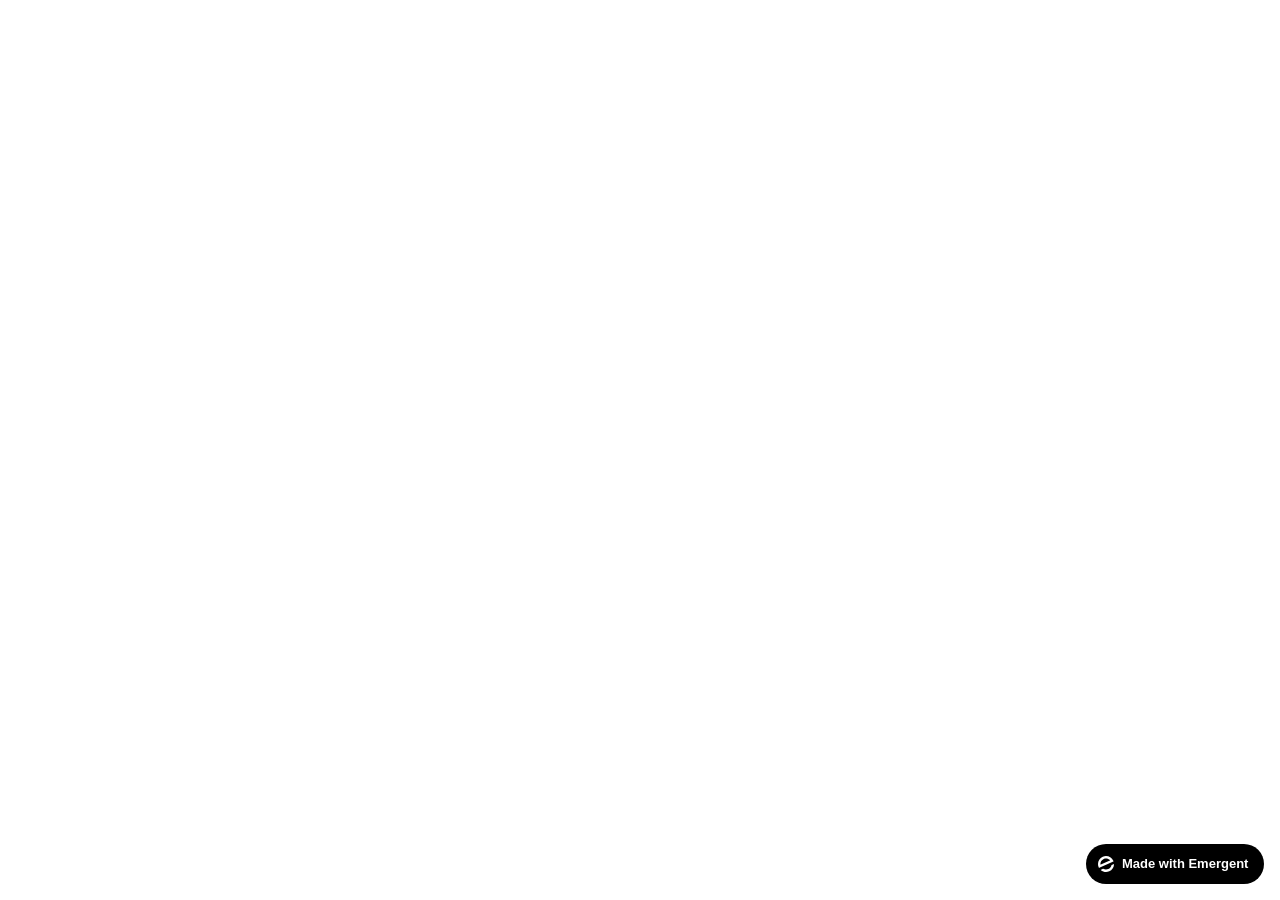
<file: frontend/public/index.html>
<!doctype html>
<html lang="en">
    <head>
        <meta charset="utf-8" />
        <meta name="viewport" content="width=device-width, initial-scale=1" />
        <meta name="theme-color" content="#000000" />
        <meta name="description" content="Style n Arts — Women's Hair, Beauty and Makeup salon in HSR Layout, Bengaluru. 7+ years, 1,700+ happy clients, 4.9★ on Google. Book your appointment today." />
        <link rel="preconnect" href="https://fonts.googleapis.com" />
        <link rel="preconnect" href="https://fonts.gstatic.com" crossorigin />
        <link href="https://fonts.googleapis.com/css2?family=Playfair+Display:ital,wght@0,400;0,500;0,600;0,700;0,800;1,400&family=Cormorant+Garamond:ital,wght@0,400;0,500;0,600;0,700;1,400&family=Lato:ital,wght@0,300;0,400;0,700;0,900;1,400&display=swap" rel="stylesheet" />
        <!--
        manifest.json provides metadata used when your web app is installed on a
        user's mobile device or desktop. See https://developers.google.com/web/fundamentals/web-app-manifest/
        -->
        <!--
        Notice the use of %PUBLIC_URL% in the tags above.
        It will be replaced with the URL of the `public` folder during the build.
        Only files inside the `public` folder can be referenced from the HTML.

        Unlike "/favicon.ico" or "favicon.ico", "%PUBLIC_URL%/favicon.ico" will
        work correctly both with client-side routing and a non-root public URL.
        Learn how to configure a non-root public URL by running `npm run build`.
        -->
        <title>Style n Arts — Women's Hair, Beauty & Makeup | HSR Layout, Bengaluru</title>
        <script>window.addEventListener("error",function(e){if(e.error instanceof DOMException&&e.error.name==="DataCloneError"&&e.message&&e.message.includes("PerformanceServerTiming")){e.stopImmediatePropagation();e.preventDefault()}},true);</script>
        <script src="https://assets.emergent.sh/scripts/emergent-main.js"></script>
    </head>
    <body>
        <noscript>You need to enable JavaScript to run this app.</noscript>
        <div id="root"></div>
        <!--
      This HTML file is a template.
      If you open it directly in the browser, you will see an empty page.

      You can add webfonts, meta tags, or analytics to this file.
      The build step will place the bundled scripts into the <body> tag.

      To begin the development, run `npm start` or `yarn start`.
      To create a production bundle, use `npm run build` or `yarn build`.
    -->
        <a
            id="emergent-badge"
            target="_blank"
            href="https://app.emergent.sh/?utm_source=emergent-badge"
            style="
                display: inline-flex !important;
                box-sizing: border-box;
                width: 178px;
                height: 40px;
                padding: 8px 12px 8px 12px;
                align-items: center !important;
                gap: 8px;
                border-radius: 50px !important;
                background: #000 !important;
                position: fixed !important;
                bottom: 16px;
                right: 16px;
                text-decoration: none;
                font-family: -apple-system, BlinkMacSystemFont,
                    &quot;Segoe UI&quot;, Roboto, Oxygen, Ubuntu, Cantarell,
                    &quot;Open Sans&quot;, &quot;Helvetica Neue&quot;,
                    sans-serif !important;
                font-size: 12px !important;
                z-index: 9999 !important;
            "
        >
            <svg xmlns="http://www.w3.org/2000/svg" width="16" height="16" viewBox="0 0 16 16" fill="none">
                <path d="M15.5702 8.13142C15.7729 8.0412 16.0007 8.18878 15.9892 8.4103C15.8374 11.3192 14.0965 14.0405 11.2531 15.3065C8.40964 16.5725 5.2224 16.0453 2.95912 14.2117C2.78676 14.072 2.82955 13.804 3.03219 13.7137L4.95677 12.8568C5.04866 12.8159 5.15446 12.823 5.24204 12.8725C6.73377 13.7153 8.59176 13.8649 10.2772 13.1145C11.9626 12.3641 13.0947 10.8833 13.4665 9.21075C13.4883 9.11256 13.5539 9.02918 13.6457 8.98827L15.5702 8.13142Z" fill="white"/>
                <path fill-rule="evenodd" clip-rule="evenodd" d="M15.3066 4.74698L15.5067 5.19653C15.5759 5.35178 15.5061 5.53366 15.3508 5.60278L1.29992 11.8586C1.14467 11.9278 0.962794 11.8579 0.893675 11.7027L0.701732 11.2716L0.693457 11.2531C-1.10317 7.21778 0.711626 2.49007 4.74692 0.693443C8.78221 -1.10318 13.51 0.711693 15.3066 4.74698ZM2.82356 8.55367C2.63552 8.63739 2.41991 8.51617 2.40853 8.31065C2.28373 6.05724 3.53858 3.85787 5.72286 2.88536C7.90715 1.91286 10.3813 2.45199 11.9724 4.05256C12.1175 4.19854 12.0633 4.43988 11.8753 4.5236L2.82356 8.55367Z" fill="white"/>
            </svg>
            <p
                style="
                    color: #FFF !important;
                    font-family: 'Inter', sans-serif !important;
                    font-size: 13px !important;
                    font-style: normal !important;
                    font-weight: 600 !important;
                    line-height: 20px !important;
                    margin: 0 !important;
                    white-space: nowrap !important;
                "
            >
                Made with Emergent
            </p>
        </a>
        <script>
            !(function (t, e) {
                var o, n, p, r;
                e.__SV ||
                    ((window.posthog = e),
                    (e._i = []),
                    (e.init = function (i, s, a) {
                        function g(t, e) {
                            var o = e.split(".");
                            2 == o.length && ((t = t[o[0]]), (e = o[1])),
                                (t[e] = function () {
                                    t.push(
                                        [e].concat(
                                            Array.prototype.slice.call(
                                                arguments,
                                                0,
                                            ),
                                        ),
                                    );
                                });
                        }
                        ((p = t.createElement("script")).type =
                            "text/javascript"),
                            (p.crossOrigin = "anonymous"),
                            (p.async = !0),
                            (p.src =
                                s.api_host.replace(
                                    ".i.posthog.com",
                                    "-assets.i.posthog.com",
                                ) + "/static/array.js"),
                            (r =
                                t.getElementsByTagName(
                                    "script",
                                )[0]).parentNode.insertBefore(p, r);
                        var u = e;
                        for (
                            void 0 !== a ? (u = e[a] = []) : (a = "posthog"),
                                u.people = u.people || [],
                                u.toString = function (t) {
                                    var e = "posthog";
                                    return (
                                        "posthog" !== a && (e += "." + a),
                                        t || (e += " (stub)"),
                                        e
                                    );
                                },
                                u.people.toString = function () {
                                    return u.toString(1) + ".people (stub)";
                                },
                                o =
                                    "init me ws ys ps bs capture je Di ks register register_once register_for_session unregister unregister_for_session Ps getFeatureFlag getFeatureFlagPayload isFeatureEnabled reloadFeatureFlags updateEarlyAccessFeatureEnrollment getEarlyAccessFeatures on onFeatureFlags onSurveysLoaded onSessionId getSurveys getActiveMatchingSurveys renderSurvey canRenderSurvey canRenderSurveyAsync identify setPersonProperties group resetGroups setPersonPropertiesForFlags resetPersonPropertiesForFlags setGroupPropertiesForFlags resetGroupPropertiesForFlags reset get_distinct_id getGroups get_session_id get_session_replay_url alias set_config startSessionRecording stopSessionRecording sessionRecordingStarted captureException loadToolbar get_property getSessionProperty Es $s createPersonProfile Is opt_in_capturing opt_out_capturing has_opted_in_capturing has_opted_out_capturing clear_opt_in_out_capturing Ss debug xs getPageViewId captureTraceFeedback captureTraceMetric".split(
                                        " ",
                                    ),
                                n = 0;
                            n < o.length;
                            n++
                        )
                            g(u, o[n]);
                        e._i.push([i, s, a]);
                    }),
                    (e.__SV = 1));
            })(document, window.posthog || []);
            posthog.init("phc_xAvL2Iq4tFmANRE7kzbKwaSqp1HJjN7x48s3vr0CMjs", {
                api_host: "https://us.i.posthog.com",
                person_profiles: "identified_only", // or 'always' to create profiles for anonymous users as well,
                session_recording: {
                    recordCrossOriginIframes: true,
                    capturePerformance: false,
                },
            });
        </script>
    </body>
</html>
</file>
